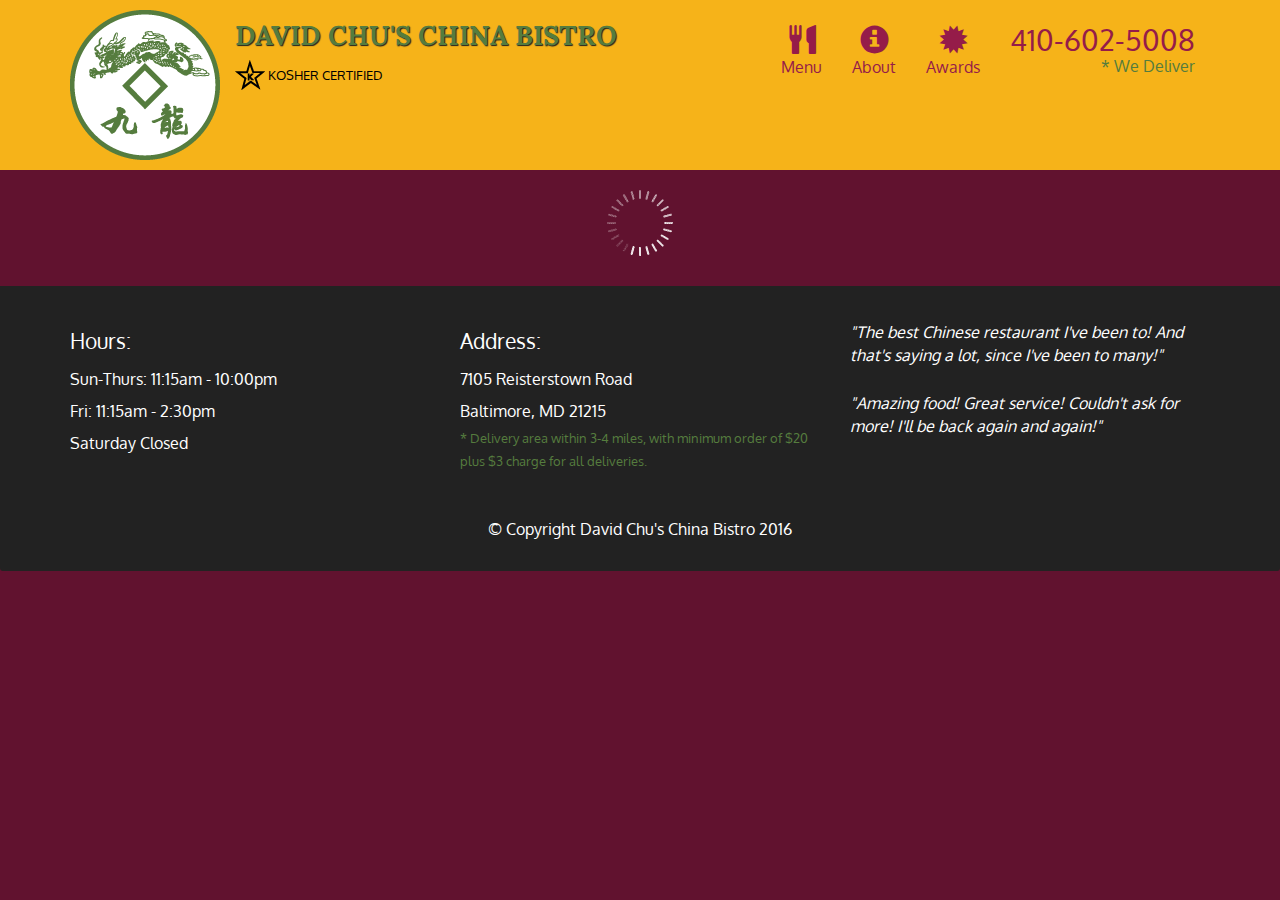
<file: restaurant/index.html>
<!doctype html>
<html lang="en">
  <head>
    <meta charset="utf-8">
    <meta http-equiv="X-UA-Compatible" content="IE=edge">
    <meta name="viewport" content="width=device-width, initial-scale=1">
    <title>David Chu's China Bistro</title>
    <link rel="stylesheet" href="css/bootstrap.min.css">
    <link rel="stylesheet" href="css/styles.css">
    <link href='https://fonts.googleapis.com/css?family=Oxygen:400,300,700' rel='stylesheet' type='text/css'>
    <link href='https://fonts.googleapis.com/css?family=Lora' rel='stylesheet' type='text/css'>
  </head>
<body>
  <header>
    <nav id="header-nav" class="navbar navbar-default">
      <div class="container">
        <div class="navbar-header">
          <a href="index.html" class="pull-left visible-md visible-lg">
            <div id="logo-img" alt="Logo image"></div>
          </a>

          <div class="navbar-brand">
            <a href="index.html"><h1>David Chu's China Bistro</h1></a>
            <p>
              <img src="images/star-k-logo.png" alt="Kosher certification">
              <span>Kosher Certified</span>
            </p>
          </div>

          <button id="navbarToggle" type="button" class="navbar-toggle collapsed" data-toggle="collapse" data-target="#collapsable-nav" aria-expanded="false">
            <span class="sr-only">Toggle navigation</span>
            <span class="icon-bar"></span>
            <span class="icon-bar"></span>
            <span class="icon-bar"></span>
          </button>
        </div>
        
        <div id="collapsable-nav" class="collapse navbar-collapse">
           <ul id="nav-list" class="nav navbar-nav navbar-right">
            <li id="navHomeButton" class="visible-xs active">
              <a href="index.html">
                <span class="glyphicon glyphicon-home"></span> Home</a>
            </li>
            <li id="navMenuButton">
              <a href="#" onclick="$dc.loadMenuCategories();">
                <span class="glyphicon glyphicon-cutlery"></span><br class="hidden-xs"> Menu</a>
            </li>
            <li>
              <a href="#">
                <span class="glyphicon glyphicon-info-sign"></span><br class="hidden-xs"> About</a>
            </li>
            <li>
              <a href="#">
                <span class="glyphicon glyphicon-certificate"></span><br class="hidden-xs"> Awards</a>
            </li>
            <li id="phone" class="hidden-xs">
              <a href="tel:410-602-5008">
                <span>410-602-5008</span></a><div>* We Deliver</div>
            </li>
          </ul><!-- #nav-list -->
        </div><!-- .collapse .navbar-collapse -->
      </div><!-- .container -->
    </nav><!-- #header-nav -->
  </header>

  <div id="call-btn" class="visible-xs">
    <a class="btn" href="tel:410-602-5008">
    <span class="glyphicon glyphicon-earphone"></span>
    410-602-5008
    </a>
  </div>
  <div id="xs-deliver" class="text-center visible-xs">* We Deliver</div>

  <div id="main-content" class="container"></div>

  <footer class="panel-footer">
    <div class="container">
      <div class="row">
        <section id="hours" class="col-sm-4">
          <span>Hours:</span><br>
          Sun-Thurs: 11:15am - 10:00pm<br>
          Fri: 11:15am - 2:30pm<br>
          Saturday Closed
          <hr class="visible-xs">
        </section>
        <section id="address" class="col-sm-4">
          <span>Address:</span><br>
          7105 Reisterstown Road<br>
          Baltimore, MD 21215
          <p>* Delivery area within 3-4 miles, with minimum order of $20 plus $3 charge for all deliveries.</p>
          <hr class="visible-xs">
        </section>
        <section id="testimonials" class="col-sm-4">
          <p>"The best Chinese restaurant I've been to! And that's saying a lot, since I've been to many!"</p>
          <p>"Amazing food! Great service! Couldn't ask for more! I'll be back again and again!"</p>
        </section>
      </div>
      <div class="text-center">&copy; Copyright David Chu's China Bistro 2016</div>
    </div>
  </footer>

  <!-- jQuery (Bootstrap JS plugins depend on it) -->
  <script src="js/jquery-2.1.4.min.js"></script>
  <script src="js/bootstrap.min.js"></script>
  <script src="js/ajax-utils.js"></script>
  <script src="js/script.js"></script>
</body>
</html>
</file>
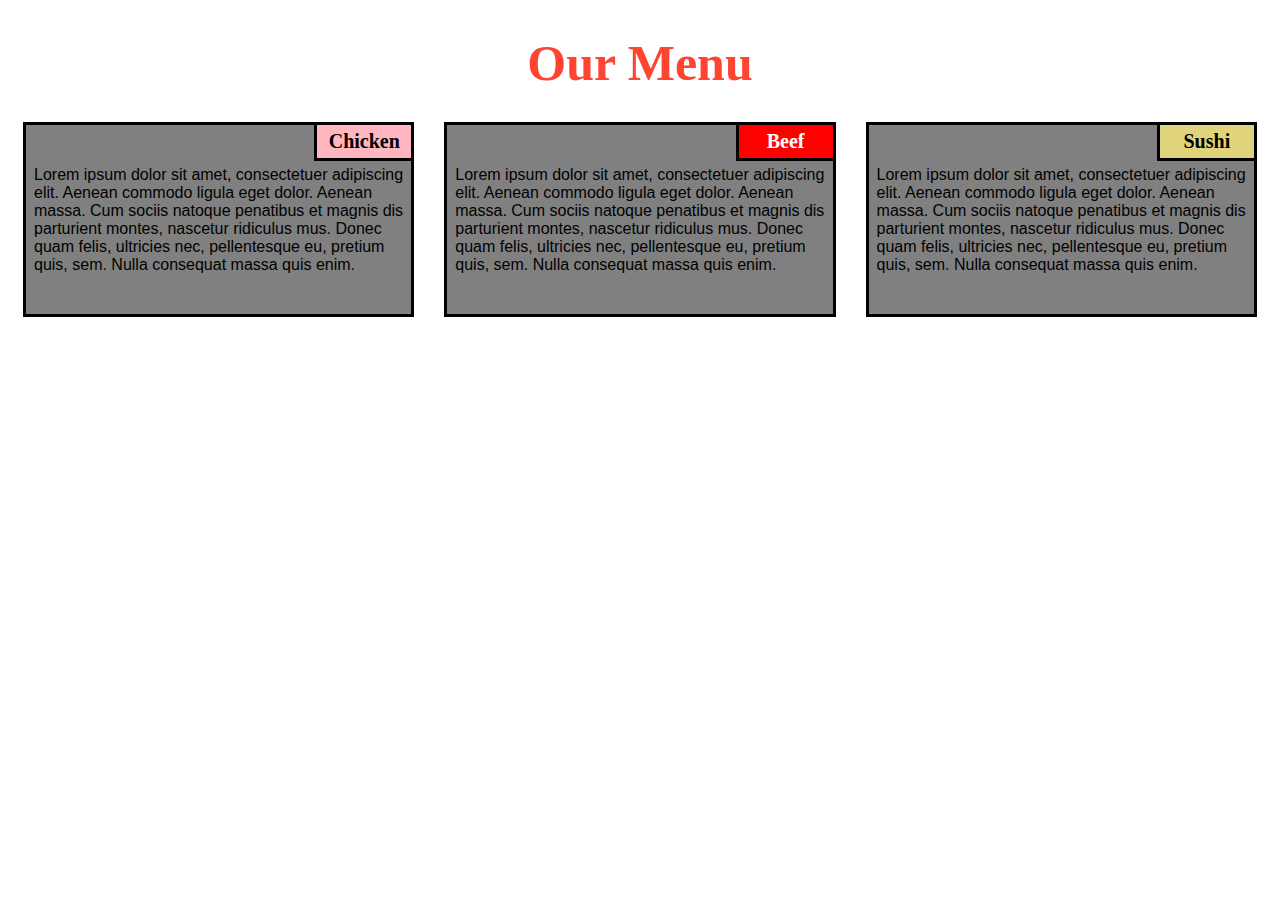
<file: style2/index.html>
<!DOCTYPE html>
<html>

<head>
    <meta charset="utf-8">
    <title>module2-solution</title>
</head>
<link rel="stylesheet" type="text/css" href="css/style.css">

<body>
    <h1>Our Menu</h1>
    <section class="column-lg-4 colmn-md-6 colmn-sm-12">
        <div>
            <p class="sub1">Chicken</p>
            <p class="content">
                Lorem ipsum dolor sit amet, consectetuer adipiscing elit. Aenean commodo ligula eget dolor. Aenean massa. Cum sociis natoque penatibus et magnis dis parturient montes, nascetur ridiculus mus. Donec quam felis, ultricies nec, pellentesque eu, pretium quis, sem. Nulla consequat massa quis enim.
            </p>
        </div>
    </section>
    <section class="column-lg-4 colmn-md-6 colmn-sm-12">
        <div>
            <p class="sub2">Beef</p>
            <p class="content">
                Lorem ipsum dolor sit amet, consectetuer adipiscing elit. Aenean commodo ligula eget dolor. Aenean massa. Cum sociis natoque penatibus et magnis dis parturient montes, nascetur ridiculus mus. Donec quam felis, ultricies nec, pellentesque eu, pretium quis, sem. Nulla consequat massa quis enim.
        </div>
    </section>
    <section class="column-lg-4 colmn-md-12 colmn-sm-12">
        <div>
            <p class="sub3">Sushi</p>
            <p class="content">
                Lorem ipsum dolor sit amet, consectetuer adipiscing elit. Aenean commodo ligula eget dolor. Aenean massa. Cum sociis natoque penatibus et magnis dis parturient montes, nascetur ridiculus mus. Donec quam felis, ultricies nec, pellentesque eu, pretium quis, sem. Nulla consequat massa quis enim.
            </p>
        </div>
</body>

</html>
</file>
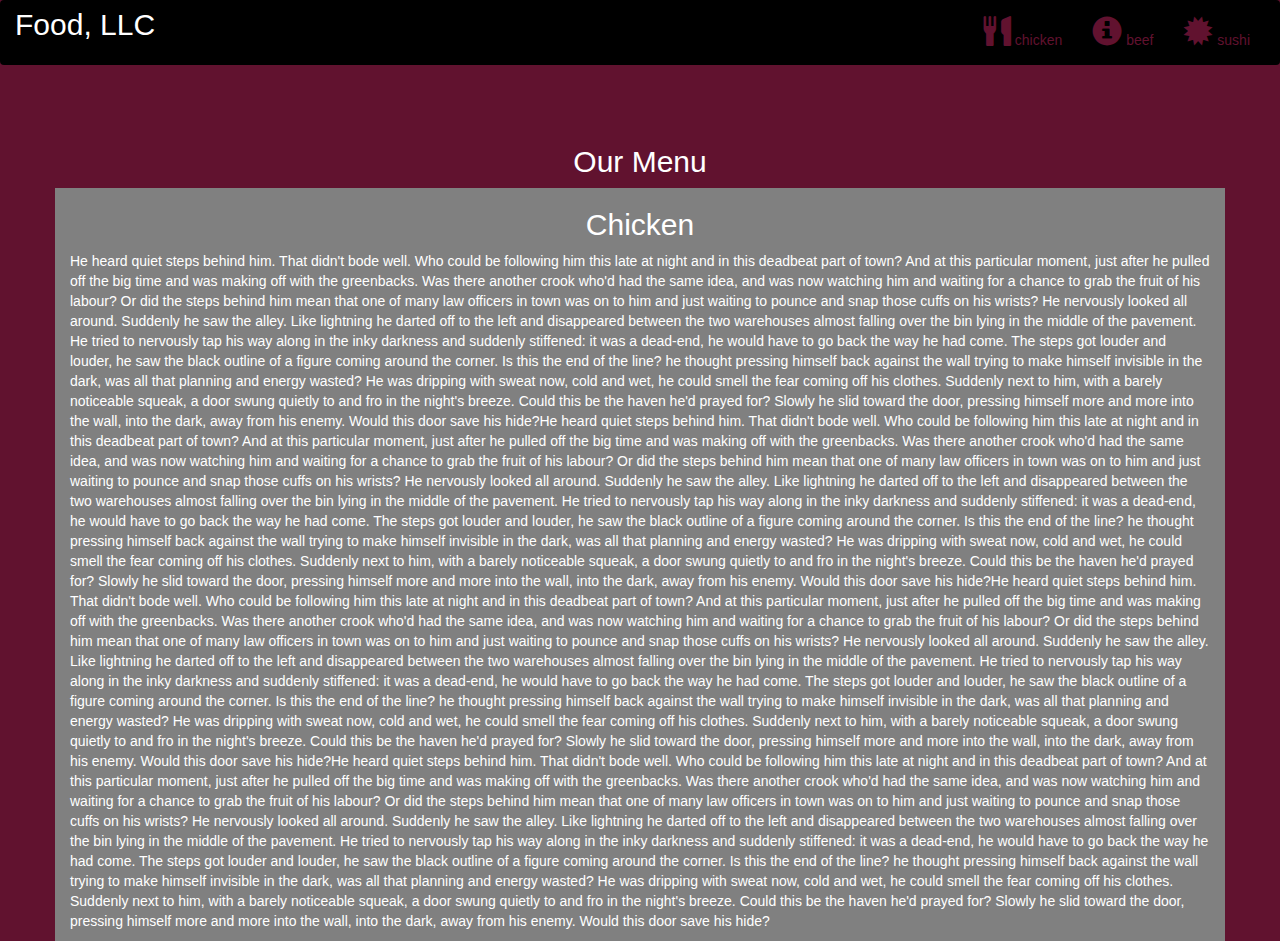
<file: style3/index.html>
<!DOCTYPE html>
<html lang="en">
<head>
  <title>Bootstrap Example</title>
  <meta charset="utf-8">
  <meta name="viewport" content="width=device-width, initial-scale=1">
  <link rel="stylesheet" href="https://maxcdn.bootstrapcdn.com/bootstrap/3.4.1/css/bootstrap.min.css">
  <link rel="stylesheet" type="text/css" href="style.css">
  <script src="https://ajax.googleapis.com/ajax/libs/jquery/3.5.1/jquery.min.js"></script>
  <script src="https://maxcdn.bootstrapcdn.com/bootstrap/3.4.1/js/bootstrap.min.js"></script>
</head>
<body>

<nav class="navbar navbar-inverse">
  <div class="container-fluid">
    <div class="navbar-header">
      <button type="button" class="navbar-toggle" data-toggle="collapse" data-target="#myNavbar">
        <span class="icon-bar"></span>
        <span class="icon-bar"></span>
        <span class="icon-bar"></span>                        
      </button>
      <a class="navbar-brand" href="#" >Food, LLC</a>
    </div>
    <div class="collapse navbar-collapse" id="myNavbar">
    
      <ul class="nav navbar-nav navbar-right" >
        <li style>
        <a href="#" > 
        <span class="glyphicon glyphicon-cutlery"></span> chicken</a>
        </li>
        <li>
        <a href="#" >
        <span class="glyphicon glyphicon-info-sign"></span> beef</a>
        </li>
        <li>
        <a href="#">
        <span class="glyphicon glyphicon-certificate"></span> sushi</a>
        </li>
      </ul>
    </div>
  </div>
</nav>
<br>
<br>  
<h1><p class="text-center">Our Menu</p></h1>


<div id="main-content" class="container">
  <div id="home-tiles" class="row">
      <div class="col-md-12 col-sm-12 col-xs-12">
            
            <p id="chickstory">
          <h2>Chicken</h2>
              He heard quiet steps behind him. That didn't bode well. Who could be following him this late at night and in this deadbeat part of town? And at this particular moment, just after he pulled off the big time and was making off with the greenbacks. Was there another crook who'd had the same idea, and was now watching him and waiting for a chance to grab the fruit of his labour? Or did the steps behind him mean that one of many law officers in town was on to him and just waiting to pounce and snap those cuffs on his wrists? He nervously looked all around. Suddenly he saw the alley. Like lightning he darted off to the left and disappeared between the two warehouses almost falling over the bin lying in the middle of the pavement. He tried to nervously tap his way along in the inky darkness and suddenly stiffened: it was a dead-end, he would have to go back the way he had come. The steps got louder and louder, he saw the black outline of a figure coming around the corner. Is this the end of the line? he thought pressing himself back against the wall trying to make himself invisible in the dark, was all that planning and energy wasted? He was dripping with sweat now, cold and wet, he could smell the fear coming off his clothes. Suddenly next to him, with a barely noticeable squeak, a door swung quietly to and fro in the night's breeze. Could this be the haven he'd prayed for? Slowly he slid toward the door, pressing himself more and more into the wall, into the dark, away from his enemy. Would this door save his hide?He heard quiet steps behind him. That didn't bode well. Who could be following him this late at night and in this deadbeat part of town? And at this particular moment, just after he pulled off the big time and was making off with the greenbacks. Was there another crook who'd had the same idea, and was now watching him and waiting for a chance to grab the fruit of his labour? Or did the steps behind him mean that one of many law officers in town was on to him and just waiting to pounce and snap those cuffs on his wrists? He nervously looked all around. Suddenly he saw the alley. Like lightning he darted off to the left and disappeared between the two warehouses almost falling over the bin lying in the middle of the pavement. He tried to nervously tap his way along in the inky darkness and suddenly stiffened: it was a dead-end, he would have to go back the way he had come. The steps got louder and louder, he saw the black outline of a figure coming around the corner. Is this the end of the line? he thought pressing himself back against the wall trying to make himself invisible in the dark, was all that planning and energy wasted? He was dripping with sweat now, cold and wet, he could smell the fear coming off his clothes. Suddenly next to him, with a barely noticeable squeak, a door swung quietly to and fro in the night's breeze. Could this be the haven he'd prayed for? Slowly he slid toward the door, pressing himself more and more into the wall, into the dark, away from his enemy. Would this door save his hide?He heard quiet steps behind him. That didn't bode well. Who could be following him this late at night and in this deadbeat part of town? And at this particular moment, just after he pulled off the big time and was making off with the greenbacks. Was there another crook who'd had the same idea, and was now watching him and waiting for a chance to grab the fruit of his labour? Or did the steps behind him mean that one of many law officers in town was on to him and just waiting to pounce and snap those cuffs on his wrists? He nervously looked all around. Suddenly he saw the alley. Like lightning he darted off to the left and disappeared between the two warehouses almost falling over the bin lying in the middle of the pavement. He tried to nervously tap his way along in the inky darkness and suddenly stiffened: it was a dead-end, he would have to go back the way he had come. The steps got louder and louder, he saw the black outline of a figure coming around the corner. Is this the end of the line? he thought pressing himself back against the wall trying to make himself invisible in the dark, was all that planning and energy wasted? He was dripping with sweat now, cold and wet, he could smell the fear coming off his clothes. Suddenly next to him, with a barely noticeable squeak, a door swung quietly to and fro in the night's breeze. Could this be the haven he'd prayed for? Slowly he slid toward the door, pressing himself more and more into the wall, into the dark, away from his enemy. Would this door save his hide?He heard quiet steps behind him. That didn't bode well. Who could be following him this late at night and in this deadbeat part of town? And at this particular moment, just after he pulled off the big time and was making off with the greenbacks. Was there another crook who'd had the same idea, and was now watching him and waiting for a chance to grab the fruit of his labour? Or did the steps behind him mean that one of many law officers in town was on to him and just waiting to pounce and snap those cuffs on his wrists? He nervously looked all around. Suddenly he saw the alley. Like lightning he darted off to the left and disappeared between the two warehouses almost falling over the bin lying in the middle of the pavement. He tried to nervously tap his way along in the inky darkness and suddenly stiffened: it was a dead-end, he would have to go back the way he had come. The steps got louder and louder, he saw the black outline of a figure coming around the corner. Is this the end of the line? he thought pressing himself back against the wall trying to make himself invisible in the dark, was all that planning and energy wasted? He was dripping with sweat now, cold and wet, he could smell the fear coming off his clothes. Suddenly next to him, with a barely noticeable squeak, a door swung quietly to and fro in the night's breeze. Could this be the haven he'd prayed for? Slowly he slid toward the door, pressing himself more and more into the wall, into the dark, away from his enemy. Would this door save his hide?
            </p>
      </div>
    </div>
</div>

</body>
</html>
</file>
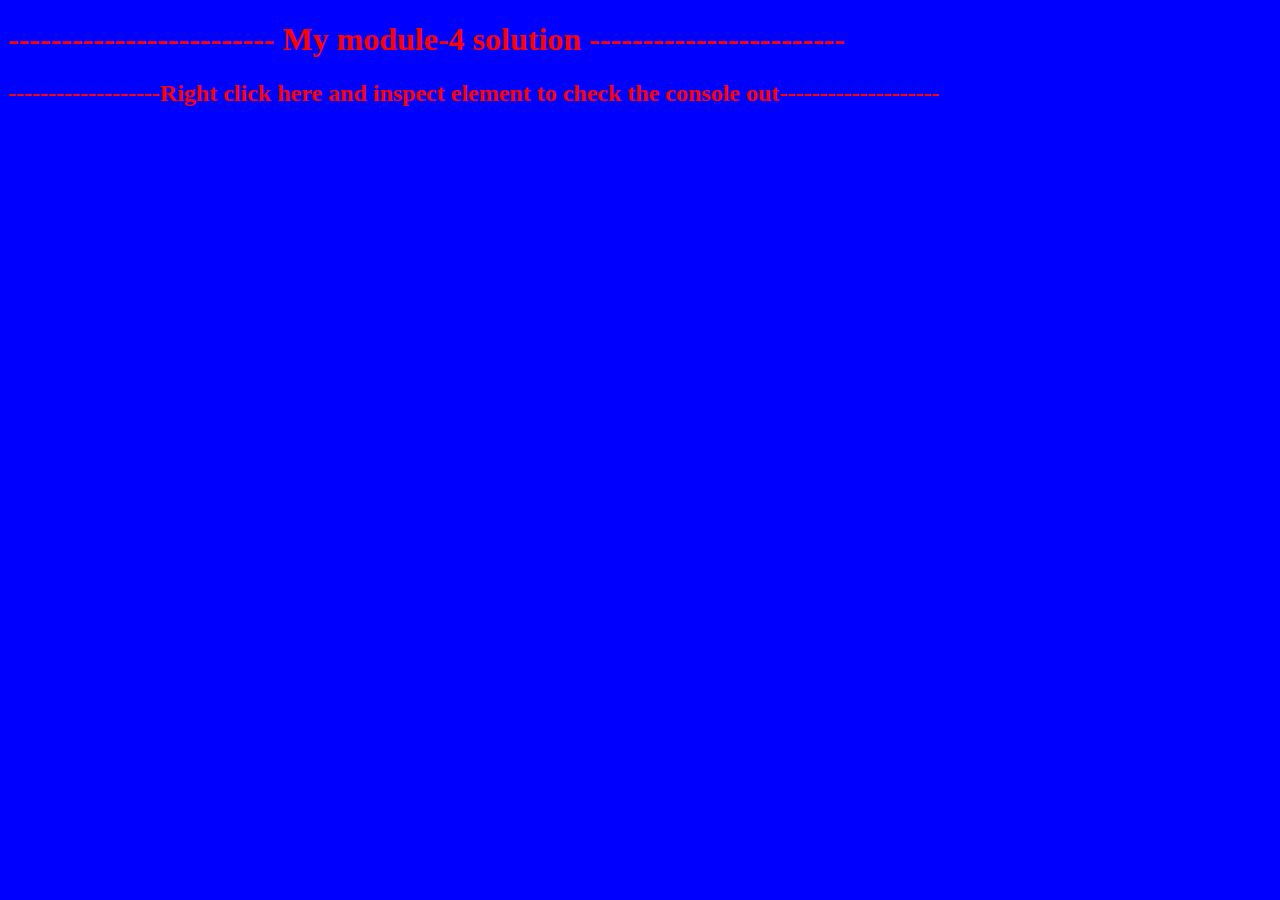
<file: style4/index.html>
<!DOCTYPE html>
<html>
<head>
	<title></title>
</head>
<body style="background-color: blue;">
	<h1 style="color: red;">------------------------- My module-4 solution ------------------------</h1>
  <h2 style="color: red;">-------------------Right click here and inspect element to check the console out--------------------</h2>
	<script src="script.js" ="text/javascript">
	
		</script>

</body>
</html>
</file>
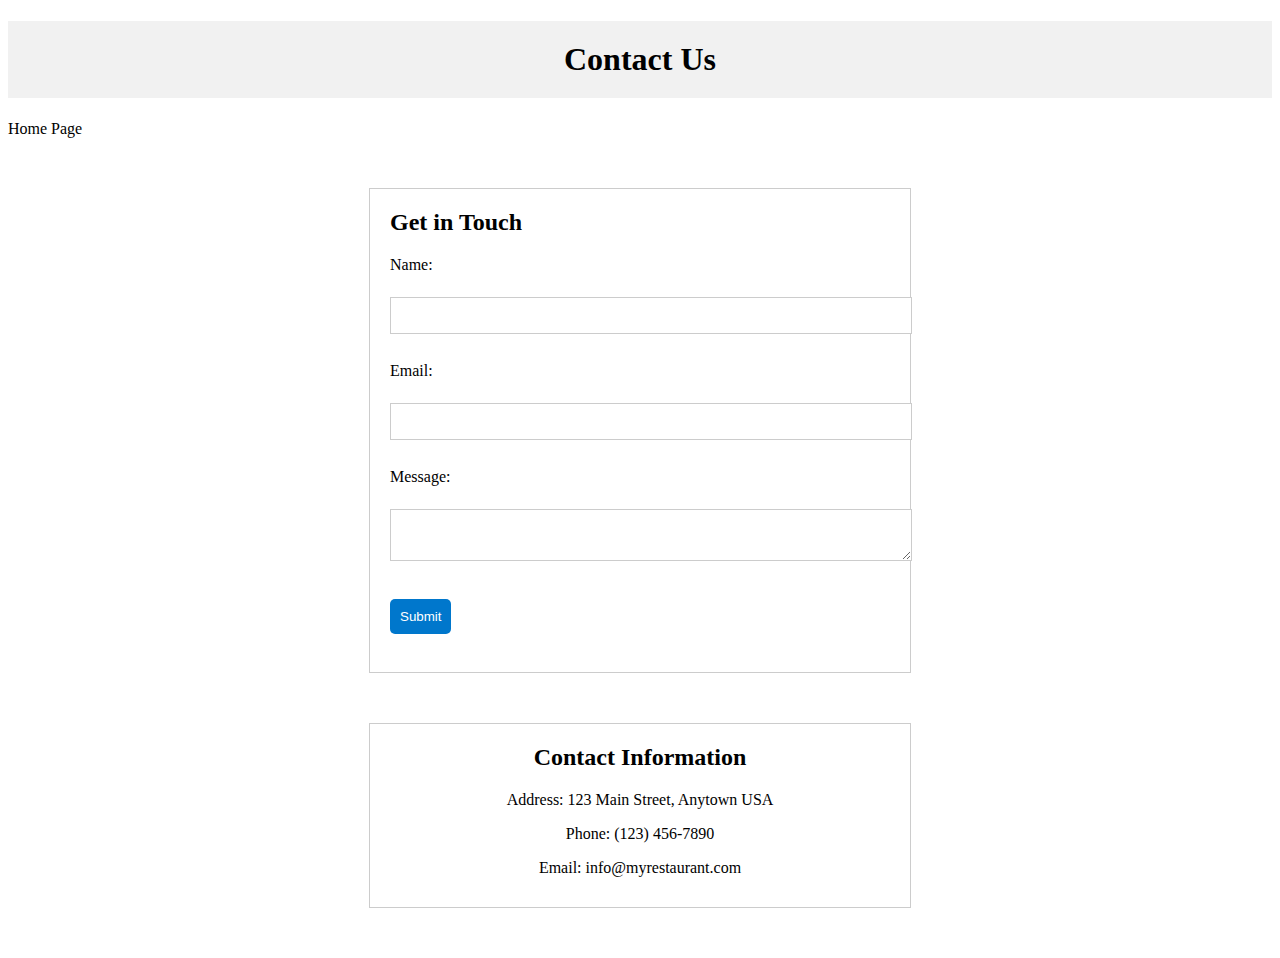
<file: rest/contact.html>
<!DOCTYPE html>
<html>
  <head>
    <title>Contact Us | My Restaurant</title>
    <link rel="stylesheet" type="text/css" href="contact.css">
  </head>
  <body>
    <header>
      <h1>Contact Us</h1>
      <nav>
      <ul>
        <li>
      <a href="rest.html">Home Page</a>
        </li>
      </ul>
      </nav>
    </header>
    
    <div id="contact-form">
      <h2>Get in Touch</h2>
      <form action="#" method="POST">
        <label for="name">Name:</label> <br>
        <input type="text" id="name" name="name" required><br>
        <label for="email">Email:</label><br>
        <input type="email" id="email" name="email" required><br>
        <label for="message">Message:</label><br>
        <textarea id="message" name="message" required></textarea><br>
        <button type="submit">Submit</button><br>
      </form>
    </div>
    <div id="contact-info">
      <h2>Contact Information</h2>
      <p>Address: 123 Main Street, Anytown USA</p>
      <p>Phone: (123) 456-7890</p>
      <p>Email: info@myrestaurant.com</p>
    </div>
  </body>
</html>
</file>
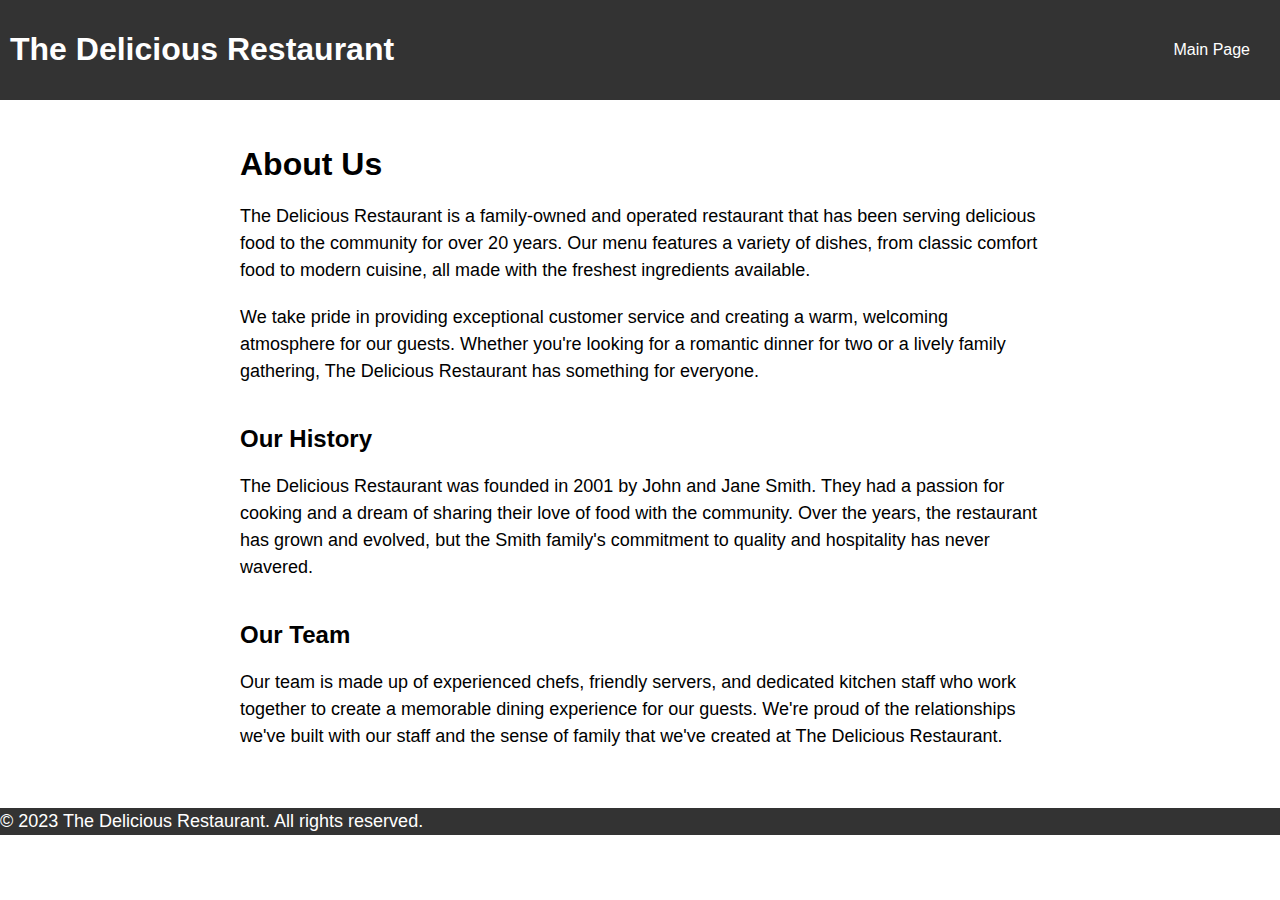
<file: rest/index2.html>
<!DOCTYPE html>
<html>
  <head>
    <title>About Us | The Delicious Restaurant</title>
    <link rel="stylesheet" type="text/css" href="style2.css">
  </head>
  <body>
    <header>
      <h1>The Delicious Restaurant</h1>
      <nav>
        <ul>
          <li><a href="rest.html">Main Page</a></li>
        </ul>
      </nav>
    </header>
    <main>
      <section id="about">
        <h2>About Us</h2>
        <p>The Delicious Restaurant is a family-owned and operated restaurant that has been serving delicious food to the community for over 20 years. Our menu features a variety of dishes, from classic comfort food to modern cuisine, all made with the freshest ingredients available.</p>
        <p>We take pride in providing exceptional customer service and creating a warm, welcoming atmosphere for our guests. Whether you're looking for a romantic dinner for two or a lively family gathering, The Delicious Restaurant has something for everyone.</p>
        <h3>Our History</h3>
        <p>The Delicious Restaurant was founded in 2001 by John and Jane Smith. They had a passion for cooking and a dream of sharing their love of food with the community. Over the years, the restaurant has grown and evolved, but the Smith family's commitment to quality and hospitality has never wavered.</p>
        <h3>Our Team</h3>
        <p>Our team is made up of experienced chefs, friendly servers, and dedicated kitchen staff who work together to create a memorable dining experience for our guests. We're proud of the relationships we've built with our staff and the sense of family that we've created at The Delicious Restaurant.</p>
      </section>
    </main>
    <footer>
      <p>&copy; 2023 The Delicious Restaurant. All rights reserved.</p>
    </footer>
  </body>
</html>
</file>
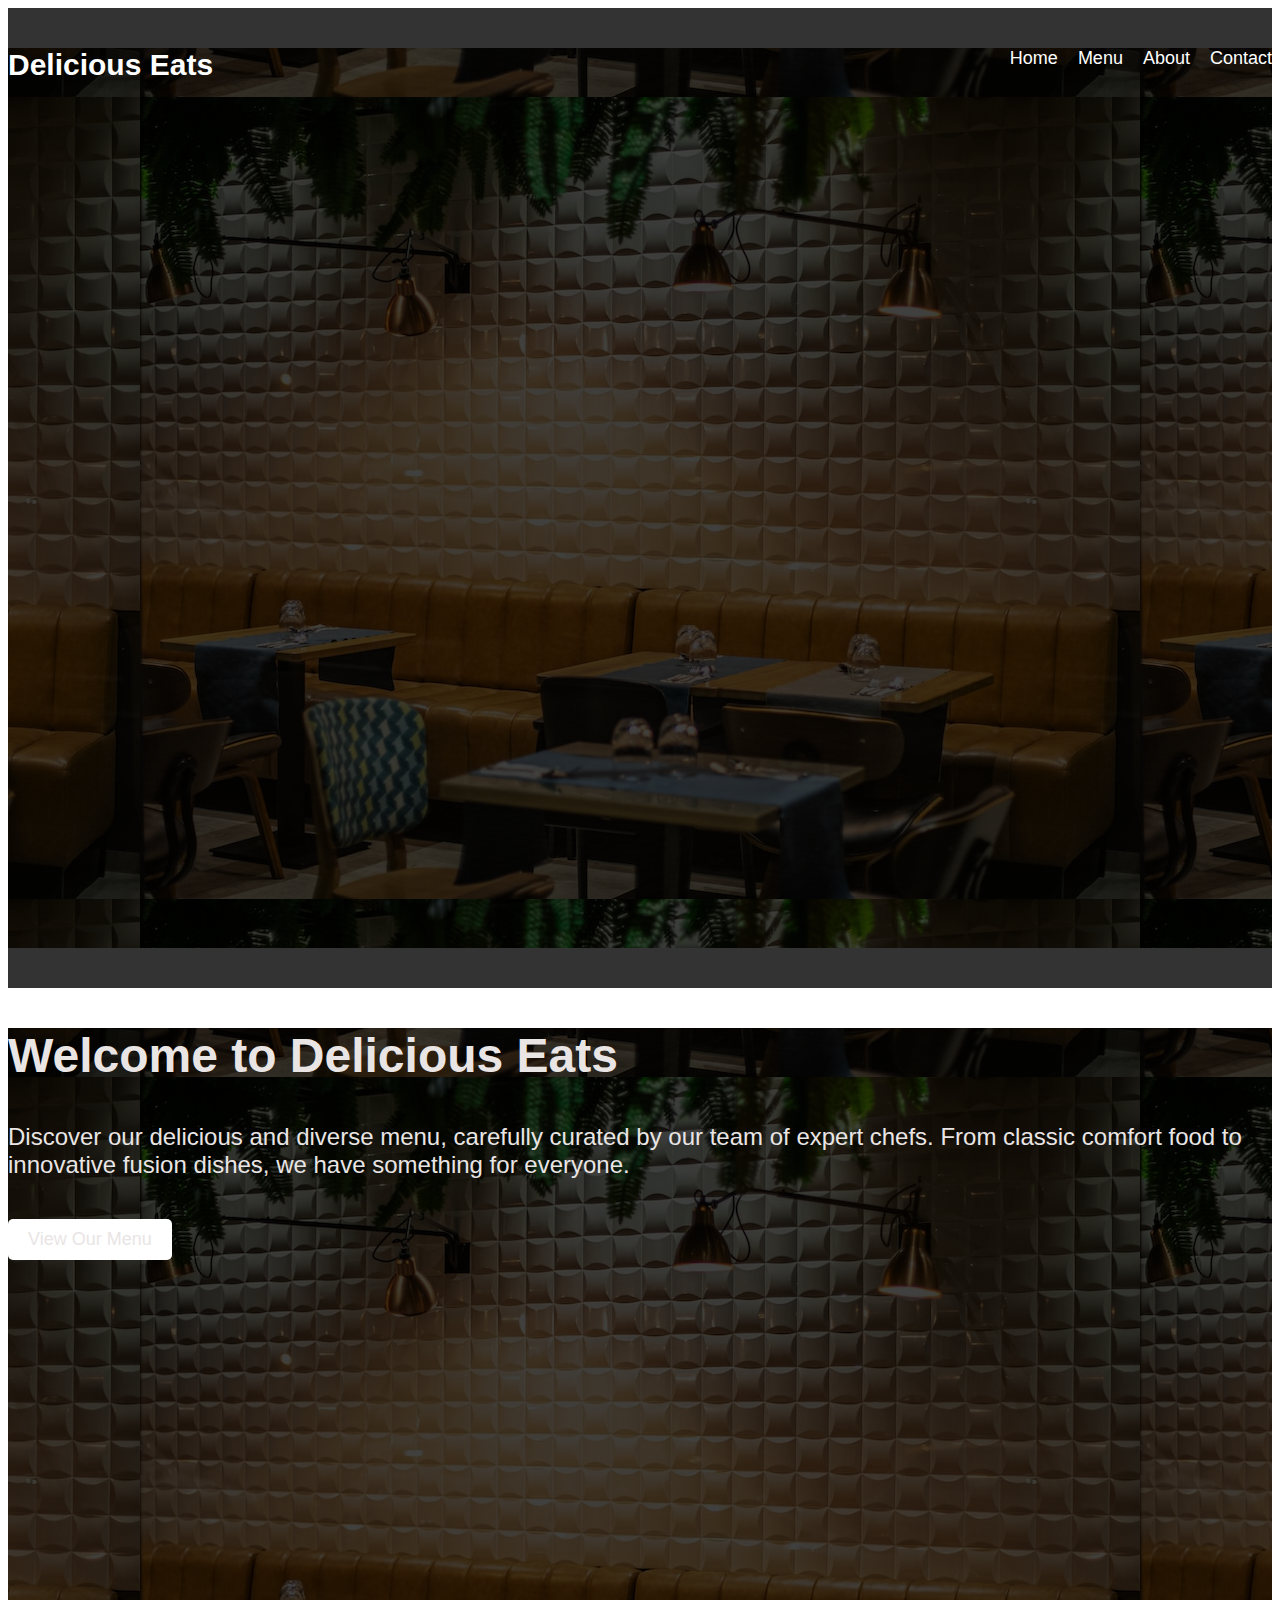
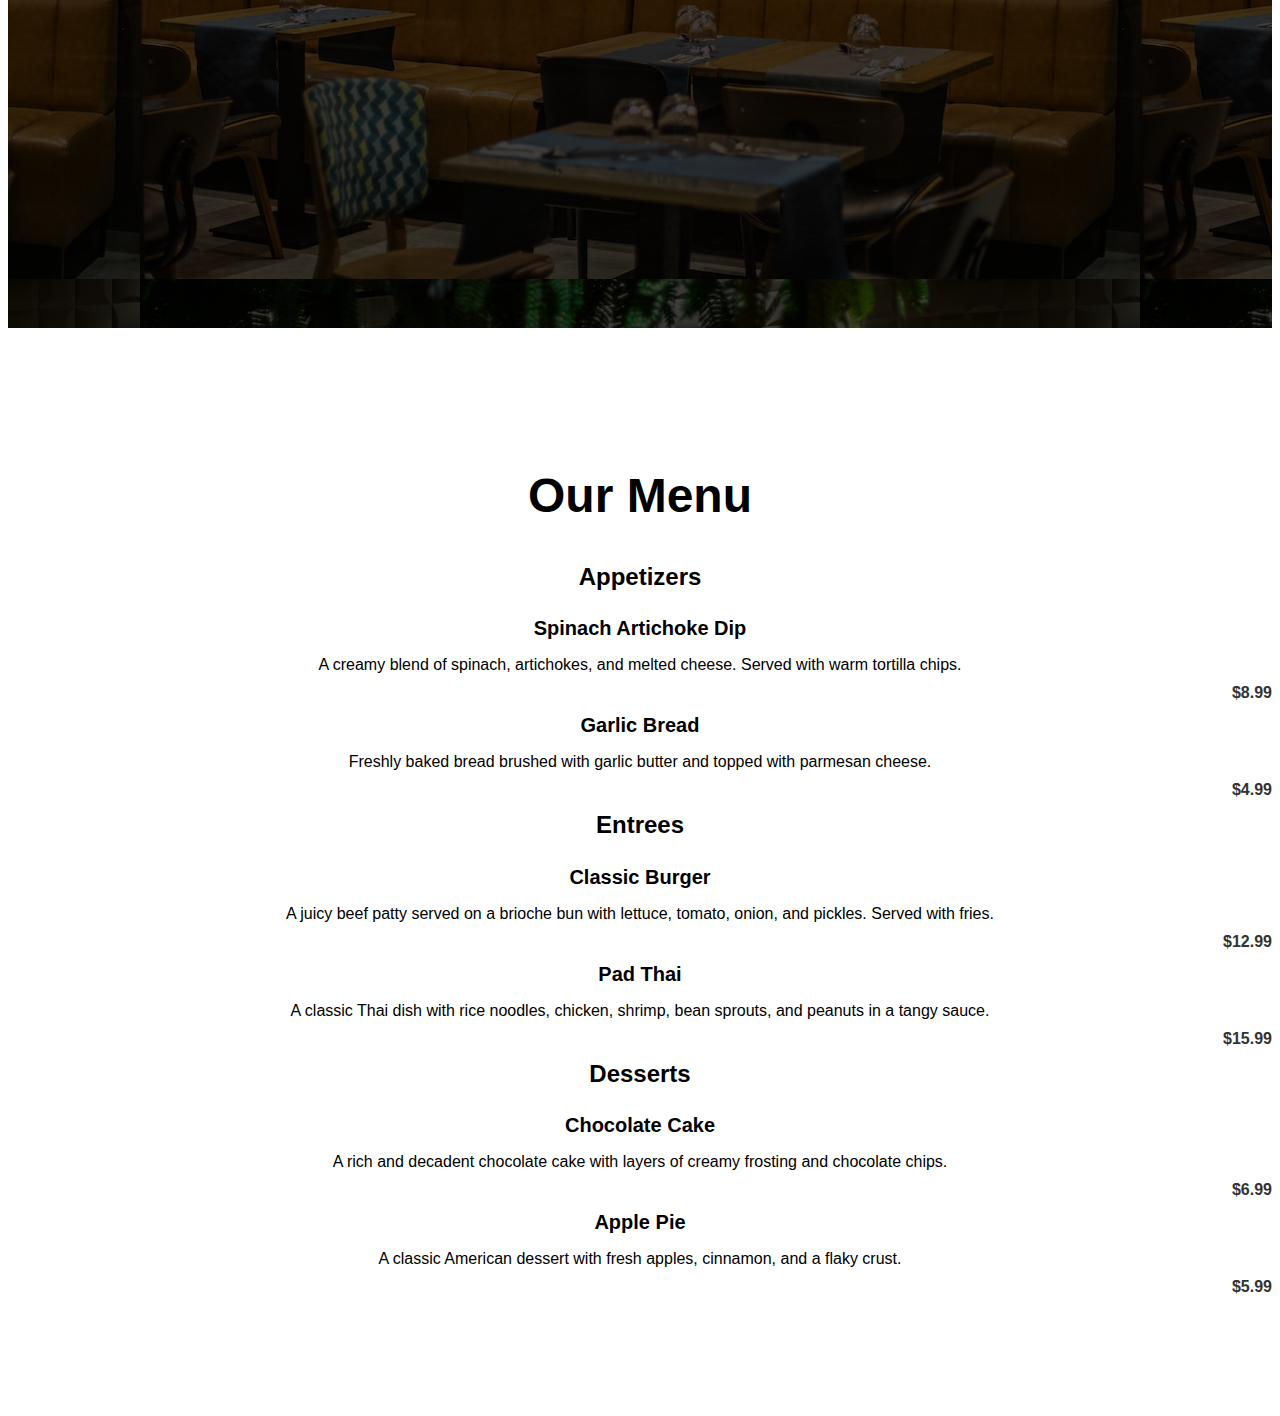
<file: rest/rest.html>
<!DOCTYPE html>
<html lang="en">
<head>
	<meta charset="UTF-8">
	<title>Delicious Eats</title>
	<link rel="stylesheet" href="style.css">
</head>
<body>
	<header>
		<div class="container">
			<h1>Delicious Eats</h1>
			<nav>
				<ul>
					<li><a href="#home">Home</a></li>
					<li><a href="#menu">Menu</a></li>
					<li><a href="index2.html">About</a></li>
					<li><a href="contact.html">Contact</a></li>
				</ul>
			</nav>
		</div>
	</header>

	<section id="home">
		<div class="container">
			<h2>Welcome to Delicious Eats</h2>
			<p>Discover our delicious and diverse menu, carefully curated by our team of expert chefs. From classic comfort food to innovative fusion dishes, we have something for everyone.</p>
			<button>View Our Menu</button>
		</div>
	</section>

	<section id="menu">
		<div >
			<h2>Our Menu</h2>
			<ul>
				<li>
					<h3>Appetizers</h3>
					<ul>
						<li>
							<h4>Spinach Artichoke Dip</h4>
							<p>A creamy blend of spinach, artichokes, and melted cheese. Served with warm tortilla chips.</p>
							<span class="price">$8.99</span>
						</li>
						<li>
							<h4>Garlic Bread</h4>
							<p>Freshly baked bread brushed with garlic butter and topped with parmesan cheese.</p>
							<span class="price">$4.99</span>
						</li>
					</ul>
				</li>
				<li>
					<h3>Entrees</h3>
					<ul>
						<li>
							<h4>Classic Burger</h4>
							<p>A juicy beef patty served on a brioche bun with lettuce, tomato, onion, and pickles. Served with fries.</p>
							<span class="price">$12.99</span>
						</li>
						<li>
							<h4>Pad Thai</h4>
							<p>A classic Thai dish with rice noodles, chicken, shrimp, bean sprouts, and peanuts in a tangy sauce.</p>
							<span class="price">$15.99</span>
						</li>
					</ul>
				</li>
				<li>
					<h3>Desserts</h3>
					<ul>
						<li>
							<h4>Chocolate Cake</h4>
							<p>A rich and decadent chocolate cake with layers of creamy frosting and chocolate chips.</p>
							<span class="price">$6.99</span>
						</li>
						<li>
							<h4>Apple Pie</h4>
							<p>A classic American dessert with fresh apples, cinnamon, and a flaky crust.</p>
							<span class="price">$5.99</span>
						</li>
					</ul>
				</li>
			</ul>
		</div>
	</section>
	</html>
</file>
<file: restaurant/css/styles.css>
body {
  font-size: 16px;
  color: #fff;
  background-color: #61122f;
  font-family: 'Oxygen', sans-serif;
}

/** HEADER **/
#header-nav {
  background-color: #f6b319;
  border-radius: 0;
  border: 0;
}

#logo-img {
  background: url('../images/restaurant-logo_large.png') no-repeat;
  width: 150px;
  height: 150px;
  margin: 10px 15px 10px 0;
}

.navbar-brand {
  padding-top: 25px;
}
.navbar-brand h1 { /* Restaurant name */
  font-family: 'Lora', serif;
  color: #557c3e;
  font-size: 1.5em;
  text-transform: uppercase;
  font-weight: bold;
  text-shadow: 1px 1px 1px #222;
  margin-top: 0;
  margin-bottom: 0;
  line-height: .75;
}
.navbar-brand a:hover, .navbar-brand a:focus {
  text-decoration: none;
}
.navbar-brand p { /* Kosher cert */
  color: #000;
  text-transform: uppercase;
  font-size: .7em;
  margin-top: 15px;
}
.navbar-brand p span { /* Star-K */
  vertical-align: middle;
}

#nav-list {
  margin-top: 10px;
}
#nav-list a {
  color: #951C49;
  text-align: center;
}
#nav-list a:hover {
  background: #E7E7E7;
}
#nav-list a span {
  font-size: 1.8em;
}

#phone {
  margin-top: 5px;
}
#phone a { /* Phone number */
  text-align: right;
  padding-bottom: 0;
}
#phone div { /* We Deliver */
  color: #557c3e;
  text-align: right;
  padding-right: 15px;
}

.navbar-header button.navbar-toggle, .navbar-header .icon-bar {
  border: 1px solid #61122f;
}
.navbar-header button.navbar-toggle {
  clear: both;
  margin-top: -30px;
}
/* END HEADER */

/* FOOTER */
.panel-footer {
  margin-top: 30px;
  padding-top: 35px;
  padding-bottom: 30px;
  background-color: #222;
  border-top: 0;
}
.panel-footer div.row {
  margin-bottom: 35px;
}
#hours, #address {
  line-height: 2;
}
#hours > span, #address > span {
  font-size: 1.3em;
}
#address p {
  color: #557c3e;
  font-size: .8em;
  line-height: 1.8;
}
#testimonials {
  font-style: italic;
}
#testimonials p:nth-child(2) {
  margin-top: 25px;
}
/* END FOOTER */



/* HOME PAGE */
.container .jumbotron {
  box-shadow: 0 0 50px #3F0C1F;
  border: 2px solid #3F0C1F;
}

#menu-tile, #specials-tile, #map-tile {
  height: 250px;
  width: 100%;
  margin-bottom: 15px;
  position: relative;
  border: 2px solid #3F0C1F;
  overflow: hidden;
}
#menu-tile:hover, #specials-tile:hover, #map-tile:hover {
  box-shadow: 0 1px 5px 1px #cccccc;
}
#menu-tile {
  background: url('../images/menu-tile.jpg') no-repeat;
  background-position: center;
}
#specials-tile {
  background: url('../images/specials-tile.jpg') no-repeat;
  background-position: center;
}
#menu-tile span, #specials-tile span, #map-tile span {
  position: absolute;
  bottom: 0;
  right: 0;
  width: 100%;
  text-align: center;
  font-size: 1.6em;
  text-transform: uppercase;
  background-color: #000;
  color: #fff;
  opacity: .8;
}
/* END HOME PAGE */

/* MENU CATEGORIES PAGE */
.category-tile { 
  position: relative;
  border: 2px solid #3F0C1F;
  overflow: hidden;
  width: 200px;
  height: 200px;
  margin: 0 auto 15px;
}
.category-tile span {
  position: absolute;
  bottom: 0;
  right: 0;
  width: 100%;
  text-align: center;
  font-size: 1.2em;
  text-transform: uppercase;
  background-color: #000;
  color: #fff;
  opacity: .8;
}
.category-tile:hover {
  box-shadow: 0 1px 5px 1px #cccccc;
}

#menu-categories-title + div {
  margin-bottom: 50px;
}
/* END MENU CATEGORIES PAGE */

/* SINGLE CATEGORY PAGE */
.menu-item-tile {
  margin-bottom: 25px;
}
.menu-item-tile hr {
  width: 80%;
}
.menu-item-tile .menu-item-price {
  font-size: 1.1em;
  text-align: right;
  margin-top: -15px;
  margin-right: -15px;
}
.menu-item-tile .menu-item-price span {
  font-size: .6em;
}
.menu-item-photo {
  position: relative;
  border: 2px solid #3F0C1F; 
  overflow: hidden;
  padding: 0;
  margin-right: -15px;
  margin-left: auto;
  margin-bottom: 20px;
  max-width: 250px;
}
.menu-item-photo div {
  position: absolute;
  bottom: 0;
  right: 0;
  width: 80px;
  background-color: #557c3e;
  text-align: center;
}
.menu-item-description {
  padding-right: 30px;
}
h3.menu-item-title {
  margin: 0 0 10px;
}
.menu-item-details {
  font-size: .9em;
  font-style: italic;
}
/* END SINGLE CATEGORY PAGE */


/********** Large devices only **********/
@media (min-width: 1200px) {
  .container .jumbotron {
    background: url('../images/jumbotron_1200.jpg') no-repeat;
    height: 675px;
  }
}

/********** Medium devices only **********/
@media (min-width: 992px) and (max-width: 1199px) {
  /* Header */
  #logo-img {
    background: url('../images/restaurant-logo_medium.png') no-repeat;
    width: 100px;
    height: 100px;
    margin: 5px 5px 5px 0;
  }
  /* End Header */

  /* Home Page */
  .container .jumbotron {
    background: url('../images/jumbotron_992.jpg') no-repeat;
    height: 558px;
  }
  /* End Home Page */
}

/********** Small devices only **********/
@media (min-width: 768px) and (max-width: 991px) {
  /* Home Page */
  .container .jumbotron {
    background: url('../images/jumbotron_768.jpg') no-repeat;
    height: 432px;
  }
  /* End Home Page */
}

/********** Extra small devices only **********/
@media (max-width: 767px) {
  /* Header */
  .navbar-brand {
    padding-top: 10px;
    height: 80px;
  }
  .navbar-brand h1 { /* Restaurant name */
    padding-top: 10px;
    font-size: 5vw; /* 1vw = 1% of viewport width */
  }
  .navbar-brand p { /* Kosher cert */
    font-size: .6em;
    margin-top: 12px;
  }
  .navbar-brand p img { /* Star-K */
    height: 20px;
  }

  #collapsable-nav a { /* Collapsed nav menu text */
    font-size: 1.2em;
  }
  #collapsable-nav a span { /* Collapsed nav menu glyph */
    font-size: 1em;
    margin-right: 5px;
  }

  #call-btn > a {
    font-size: 1.5em;
    display: block;
    margin: 0 20px;
    padding: 10px;
    border: 2px solid #fff;
    background-color: #f6b319;
    color: #951c49;
  }
  #xs-deliver {
    margin-top: 5px;
    font-size: .7em;
    letter-spacing: .1em;
    text-transform: uppercase;
  }
  /* End Header */

  /* Footer */
  .panel-footer section {
    margin-bottom: 30px;
    text-align: center;
  }
  .panel-footer section:nth-child(3) {
    margin-bottom: 0; /* margin already exists on the whole row */
  }
  .panel-footer section hr {
    width: 50%;
  }
  /* End Footer */

  /* Home Page */
  .container .jumbotron {
    margin-top: 30px;
    padding: 0;
  }
  #menu-tile, #specials-tile {
    width: 360px;
    margin: 0 auto 15px;
  }

  .menu-item-photo {
    margin-right: auto;
  }
  .menu-item-tile .menu-item-price {
    text-align: center;
  }
  .menu-item-description {
    text-align: center;;
  }
}


/********** Super extra small devices Only :-) (e.g., iPhone 4) **********/
@media (max-width: 479px) {
  /* Header */
  .navbar-brand h1 { /* Restaurant name */
    padding-top: 5px;
    font-size: 6vw;
  }
  /* End Header */
  
  /* Home page */
  #menu-tile, #specials-tile {
    width: 280px;
    margin: 0 auto 15px;
  }

  .col-xxs-12 {
    position: relative;
    min-height: 1px;
    padding-right: 15px;
    padding-left: 15px;
    float: left;
    width: 100%;
  }
}
</file>
<file: style2/css/style.css>
/*basic style*/
    * {
        box-sizing: border-box;
    }

    body {
        background-color: white;
    }

    h1 {
       margin-bottom: 15px;
    text-align: center;
    color: #ff4532;
    font-size: 50px;
    }

    section {
        position: relative;
        padding: 15px;
        width: 90%;
    }

    p {
        position: relative;
        clear: right;
    }

    div {
        position: relative;
        background-color: gray;
        border: 3.5px solid black;
        width: 100%;
        margin-left: auto;
        margin-right: auto;
        margin-bottom: auto;
    }

    .sub1 {
        float: right;
        width: 100px;
        padding: 5px;
        margin: -3px -3px 0px;
        border: 3.5px solid black;
        text-align: center;
        font-size: 125%;
        font-weight: bold;
        background-color: #FFB6C1;

    }

    .sub2 {
        float: right;
        color: white;
        width: 100px;
        padding: 5px;
        margin: -3px -3px 0px;
        border: 3.5px solid black;
        text-align: center;
        font-size: 125%;
        font-weight: bold;
        background-color: #FF0000;

    }

    .sub3 {
        color: black;
        float: right;
        width: 100px;
        padding: 5px;
         margin: -3px -3px 0px;
        border: 3.5px solid black;
        text-align: center;
        font-size: 125%;
        font-weight: bold;
        background-color: rgb(223, 212, 121);

    }

    .content {
        padding: 5px;
        border: none;
        background-color: gray;
        font-family: Helvetica;
        color: black;
        margin: 3px ;
        height: 150px;
        overflow: auto;
    }

    .row {
        width: 90%;
    }

    /*desktop version*/
    @media (min-width: 992px) {
        .column-lg-4 {
            float: left;
            width: 33.33%;
        }
    }

    /*tablet version*/
    @media (min-width: 768px) and (max-width: 991px) {
        .colmn-md-6 {
            float: left;
            width: 50%;
            margin-left: auto;
            margin-right: auto;
        }

        .colmn-md-12 {
            float: left;
            width: 100%;
            margin-left: auto;
            margin-right: auto;
        }
    }

    /*mobile version*/
    @media (max-width: 767px) {
        .colmn-sm-12 {
            float: left;
            width: 100%;
        }
    }
</file>
<file: style3/style.css>
*{
	margin: 0;
	padding: 0;
	
}
.navbar{

border: none;
background-color: black;
color: #61122F;
}
body{
	background-color: #61122F;
	color: white;
}
.glyphicon{
	font-size: 30px;
	color:#61122F; 
}

.center{
	width: 90%;
	background-color: grey;

}
.container
{
	background-color: grey;
}
.text-center{
	font-size: 30px;
}

h2{
	text-align: center;
}
#myNavbar ul li a {
	color: #61122F;
}
.navbar-brand{
font-size: 30px;	
}
</file>
<file: rest/contact.css>
header h1{
    background-color: #f1f1f1;
    padding: 20px;
    text-align: center;
  }
  nav ul {
    list-style-type: none;
    margin: 0;
    padding: 0;
    display: flex;
  }
  
  nav li {
    margin-right: 20px;
  }
  
  nav a {
    color:black;
    text-decoration: none;
  }
  
  nav a:hover {
    text-decoration: underline;
  }
  
  nav a.active {
    text-decoration: underline;
  }
  #contact-form {
    margin: 50px auto;
    width: 80%;
    max-width: 500px;
    border: 1px solid #ccc;
    padding: 20px;
  }
  
  #contact-form h2 {
    margin-top: 0;
  }
  
  form label {
    display: block;
    margin-bottom: 5px;
  }
  
  form input,
  form textarea {
    display: block;
    width: 100%;
    padding: 10px;
    margin-bottom: 10px;
    border: 1px solid #ccc;
  }
  
  form input:focus,
  form textarea:focus {
    outline: none;
    border-color: #0077cc;
  }
  
  form button[type="submit"] {
    display: block;
    margin-top: 10px;
    padding: 10px;
    background-color: #0077cc;
    color: #fff;
    border: none;
    border-radius: 5px;
  }
  
  #contact-info {
    margin: 50px auto;
    width: 80%;
    max-width: 500px;
    border: 1px solid #ccc;
    padding: 20px;
    text-align: center;
  }
  
  #contact-info h2 {
    margin-top: 0;
  }
  
  #contact-info p {
    margin-bottom: 10px;
  }
</file>
<file: rest/style2.css>
body {
    margin: 0;
    font-family: Arial, sans-serif;
  }
  
  header {
    background-color: #333;
    color: white;
    padding: 10px;
    display: flex;
    justify-content: space-between;
    align-items: center;
  }
  
  nav ul {
    list-style-type: none;
    margin: 0;
    padding: 0;
    display: flex;
  }
  
  nav li {
    margin-right: 20px;
  }
  
  nav a {
    color: white;
    text-decoration: none;
  }
  
  nav a:hover {
    text-decoration: underline;
  }
  
  nav a.active {
    text-decoration: underline;
  }
  
  main {
    padding: 20px;
  }
  
  #about {
    max-width: 800px;
    margin: 0 auto;
  }
  
  h2 {
    font-size: 32px;
    margin-bottom: 20px;
  }
  
  h3 {
    font-size: 24px;
    margin-top: 40px;
    margin-bottom: 20px;
  }
  
  p {
    font-size: 18px;
    line-height: 1.5;
    margin-bottom: 20px;
  }
  
  footer {
    background-color: #333;
    color: white;
  }
</file>
<file: rest/style.css>
body {
	font-family: Arial, sans-serif;
	font-size: 16px;
}

header {
	background-color: #333;
	color: #fff;
	padding: 40px 0;
}

header h1 {
	margin: 0;
	font-size: 30px;
	font-weight: bold;
	float: left;
}

nav {
	float: right;
}

nav ul {
	margin: 0;
	padding: 0;
	list-style: none;
}

nav li {
	float: left;
	margin-left: 20px;
}

nav li a {
	color: #fff;
	text-decoration: none;
	font-size: 18px;
}

nav li a:hover {
	border-bottom: 2px solid #fff;
}
#home h2 {
	font-size: 48px;
	margin-bottom: 40px;
	color: #e9e5e5;
}

#home p {
	font-size: 24px;
	margin-bottom: 40px;
	color: #e9e5e5;
}

#home button {
	background-color: #fff;
	color: #e9e5e5;
	font-size: 18px;
	padding: 10px 20px;
	border-radius: 5px;
	border: none;
	cursor: pointer;
    text-align: center;
}
.container{
	width: 100%;
    height: 100vh;
    background-image: linear-gradient(rgb(0,0,0,0.75),rgba(0,0,0,0.75)),url(resttaurant.jpg);
    background-size: auto;
    background-position: center;
}
#home button:hover {
	background-color: #333;
	color: #fff;
}


#menu {
	padding: 100px 0;
	text-align: center;
}

#menu h2 {
	font-size: 48px;
	margin-bottom: 40px;
}

#menu ul {
	list-style: none;
	margin: 0;
	padding: 0;
}

#menu li {
	margin-bottom: 40px;
}

#menu h3 {
	font-size: 24px;
	margin-bottom: 20px;
}

#menu h4 {
	font-size: 20px;
	margin-bottom: 10px;
}

#menu p {
	margin-bottom: 10px;
}

#menu span.price {
	font-weight: bold;
	float: right;
	color: #333;
}

#about {
	background-color: #f2f2f2;
	padding: 100px 0;
	text-align: center;
}

#about h2 {
	font-size: 48px;
	margin-bottom: 40px;
}

#about p {
	font-size: 24px;
	margin-bottom: 40px;
}
</file>
